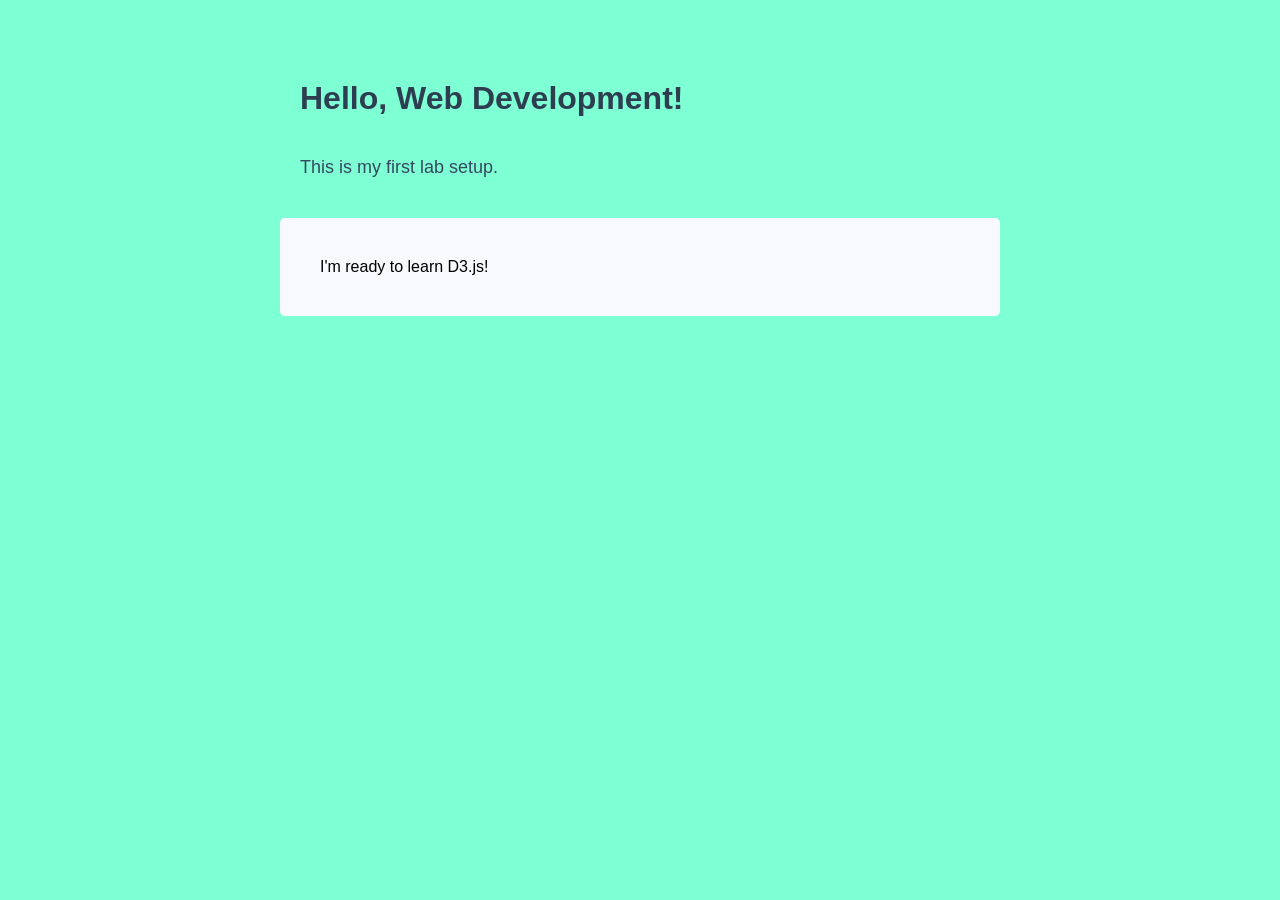
<file: lab0/index.html>
<!DOCTYPE html>
<html lang="en">
<head>
    <!-- Meta information goes here -->
    <meta charset="utf-8">
    <!-- Ensures proper character encoding -->
    
    <meta name="viewport" content="width=device-width, initial-scale=1.0">
    <!-- Makes your page mobile-friendly -->
    
    <title>Lab 0 - Web Dev Setup</title>
    <!-- Shows in browser tab -->
    
    <link rel="stylesheet" href="css/styles.css">
    <!-- Connects your CSS file -->
</head>
<body>
    <div class="container">
        <!-- Main content container -->
        <h1>Hello, Web Development!</h1>
        <!-- Main heading -->
        
        <p class="intro">This is my first lab setup.</p>
        <!-- Paragraph with a class for styling -->
        
        <div id="content">
            <!-- Content section with ID for JavaScript -->
            <p>I'm ready to learn D3.js!</p>
        </div>

        

    </div>

    <!-- Load libraries before your code -->
    <script src="https://d3js.org/d3.v7.min.js"></script>
    <script src="js/script.js"></script>
</body>
</html>
</file>
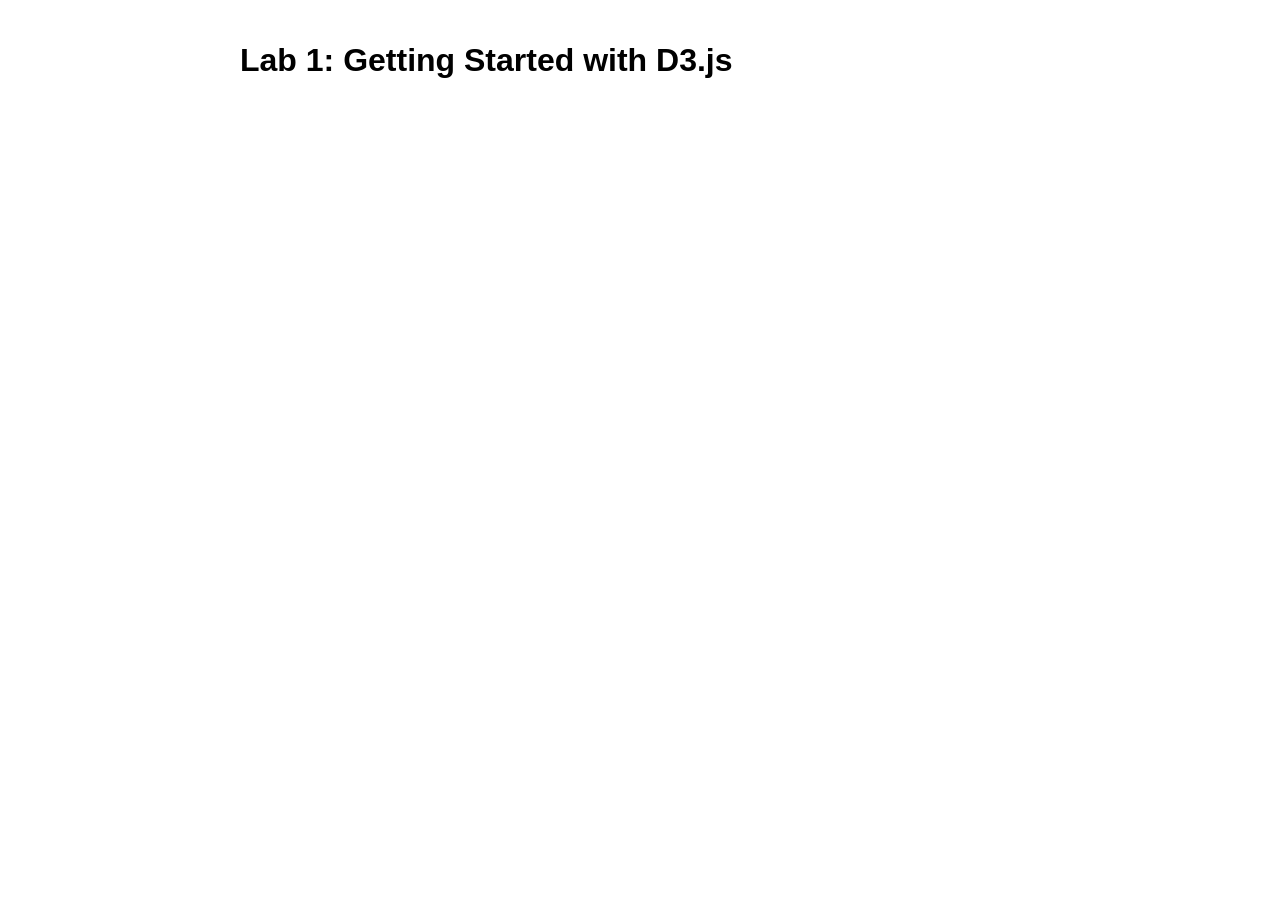
<file: lab1/index.html>
<!DOCTYPE html>
<html lang="en">
<head>
    <meta charset="UTF-8">
    <meta name="viewport" content="width=device-width, initial-scale=1.0">
    <title>Lab 1: Intro to D3</title>
    <link rel="stylesheet" href="css/styles.css">
</head>
<body>
    <div class="container"> <!-- Centers content and sets max width -->
        <h1>Lab 1: Getting Started with D3.js</h1>
        <div id="vis"></div> <!--  Will hold our visualization (SVG) -->
    </div>
    
    <!-- Load D3.js -->
    <script src="https://d3js.org/d3.v7.min.js"></script>
    <script src="js/script.js"></script>
</body>
</html>
</file>
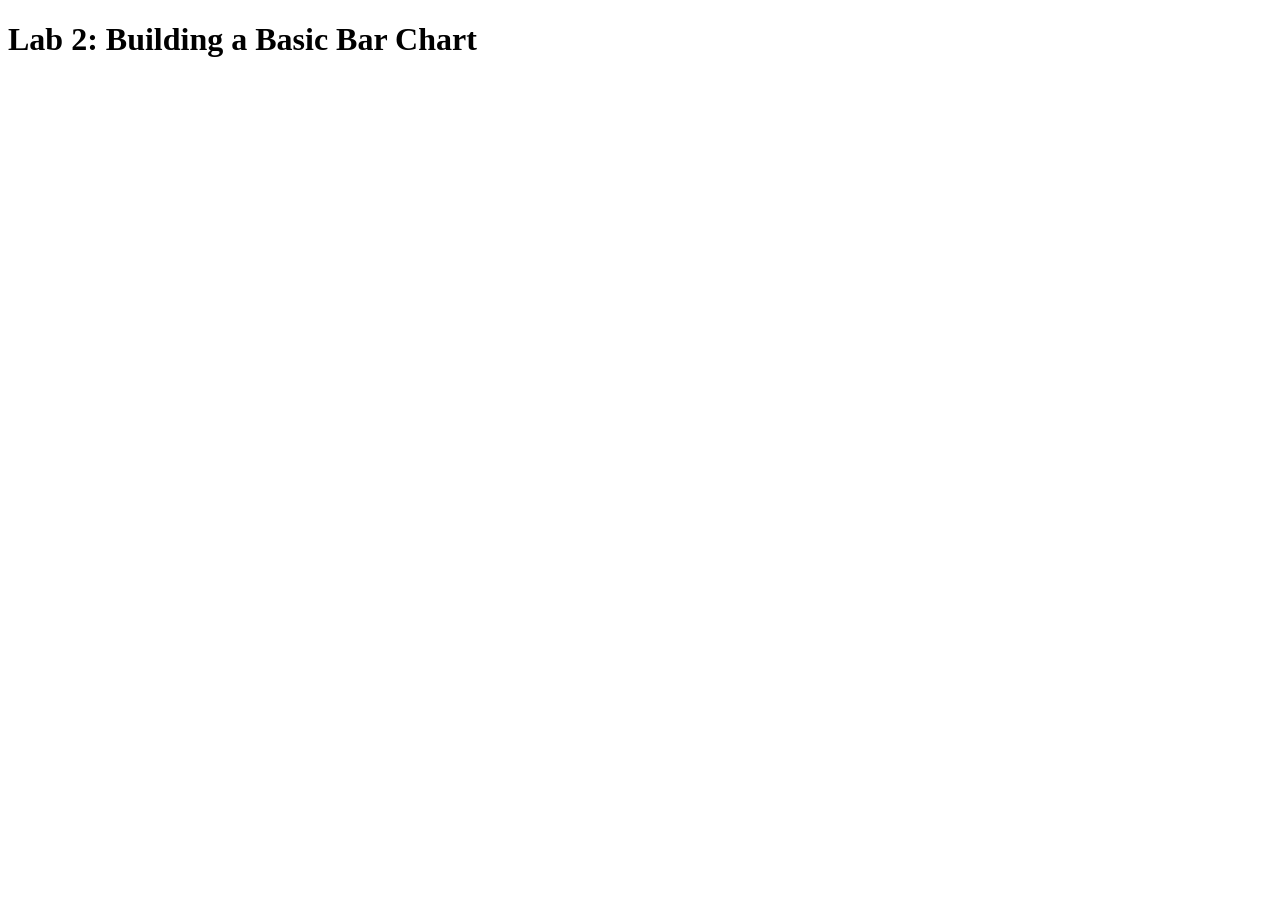
<file: lab2/index.html>
<!DOCTYPE html>
<html lang="en">
<head>
    <meta charset="UTF-8">
    <meta name="viewport" content="width=device-width, initial-scale=1.0">
    <title>Lab 1: Intro to D3</title>
    <link rel="stylesheet" href="css/styles.css">
</head>
<body>
    <div class="container"> <!-- Centers content and sets max width -->
        <h1>Lab 2: Building a Basic Bar Chart</h1>
        <div id="vis"></div> <!--  Will hold our visualization (SVG) -->
    </div>
    
    <!-- Load D3.js -->
    <script src="https://d3js.org/d3.v7.min.js"></script>
    <script src="js/script.js"></script>
</body>
</html>
</file>
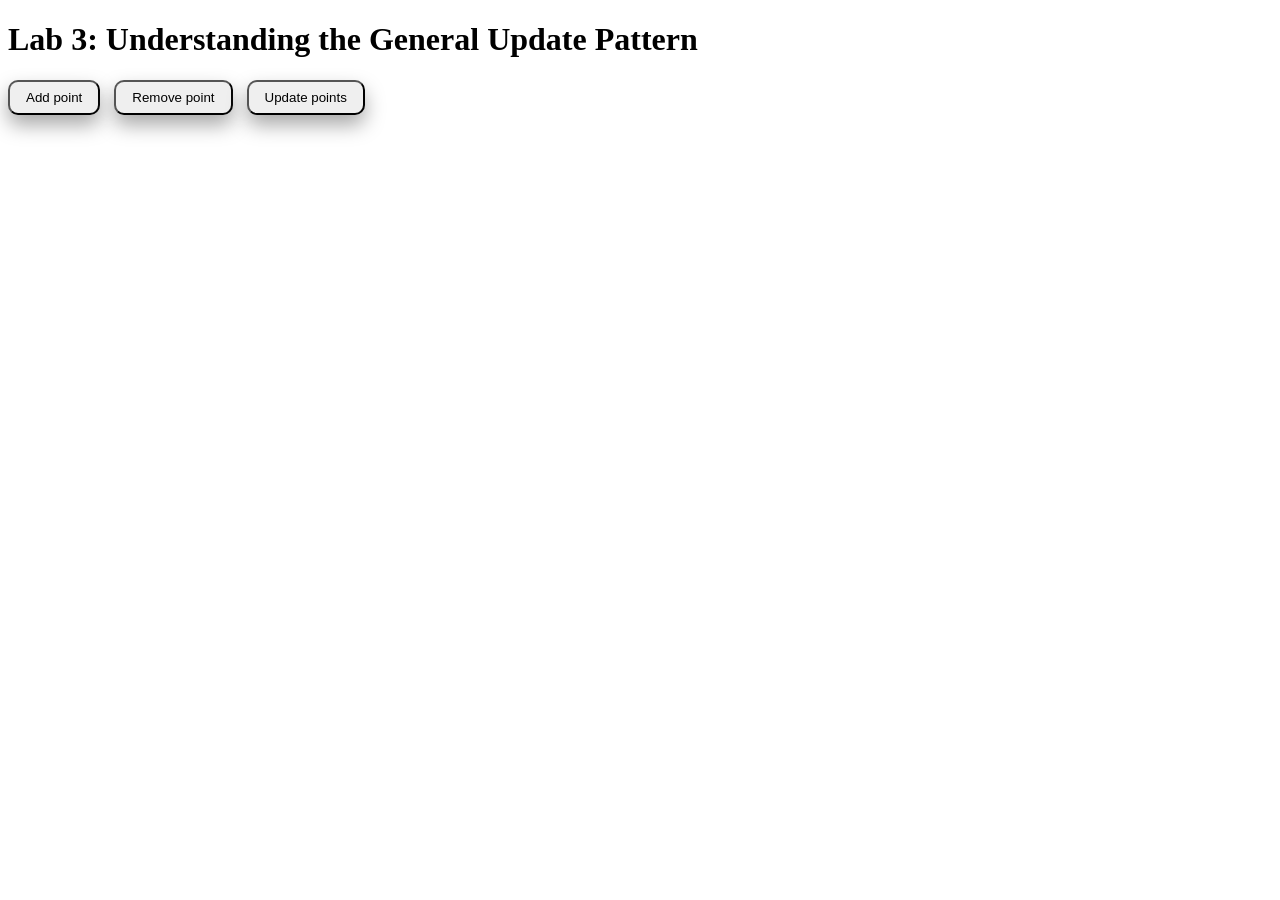
<file: lab3/index.html>
<!DOCTYPE html>
<html lang="en">
<head>
    <meta charset="UTF-8">
    <meta name="viewport" content="width=device-width, initial-scale=1.0">
    <title>Lab 3: Understanding the General Update Pattern</title>
    <link rel="stylesheet" href="css/styles.css">
</head>
<body>
    <div class="container"> <!-- Centers content and sets max width -->
        <h1>Lab 3: Understanding the General Update Pattern</h1>
        
        <div class="controls">
            <button id="addPoint" onClick=addRandomPoint()>Add point</button>
            <button id="removePoint" onClick=removeRandomPoint()>Remove point</button>
            <button id="updatePoints" onClick=updateRandomPoints()>Update points</button>
            </div>
        <div id="vis"></div> <!--  Will hold our visualization (SVG) -->
    </div>    
    <!-- Load D3.js -->
    <script src="https://d3js.org/d3.v7.min.js"></script>
    <script src="js/script.js"></script>
</body>
</html>
</file>
<file: lab0/css/styles.css>
/* Reset default styles */
* {
    font-family: Arial, sans-serif;
    max-width: 800px;
    margin: 0 auto;
    padding: 20px;
}
/* Why: Creates consistent starting point */

body {
    background-color: aquamarine;
}

/* Typography styling */
h1 {
    color: #2c3e50;  
}

/* Class selector */
.intro {
    color: #34495e;
    font-size: 18px;
}

/* ID selector */
#content {
    margin-top: 20px;
    padding: 20px;
    background-color: #f7f9fc;
    border-radius: 5px;  /* Rounded corners */
}
</file>
<file: lab1/css/styles.css>
/* Reset default styles */
* {
    font-family: Arial, sans-serif;
    max-width: 800px;
    margin: 0px auto;
    line-height: 1.8;
}

/* Container styling for layout */
.container {
    max-width: 800px;
    margin: 2rem auto;
    font-family: Arial, sans-serif;
}

#vis svg {
    margin: 2rem 0;
    border: 1px solid #ccc; /*otherwise you can't see this part*/
}
</file>
<file: lab2/css/styles.css>
.x-axis path,
.y-axis path,
.x-axis line,
.y-axis line {
    stroke: #333;
    shape-rendering: crispEdges;
}

.x-axis text,
.y-axis text {
    font-size: 12px;
    font-family: Arial, sans-serif;
}

.axis-label {
    font-size: 14px;
    font-weight: bold;
}
</file>
<file: lab3/css/styles.css>
.x-axis path,
.y-axis path,
.x-axis line,
.y-axis line {
    stroke: #333;
    shape-rendering: crispEdges;
}

.x-axis text,
.y-axis text {
    font-size: 12px;
    font-family: Arial, sans-serif;
}

.axis-label {
    font-size: 14px;
    font-weight: bold;
}

button {
    padding: 8px 16px;
    margin-right: 10px;
    border-radius: 10px;
    box-shadow: 0 10px 20px darkgray;
}
</file>
